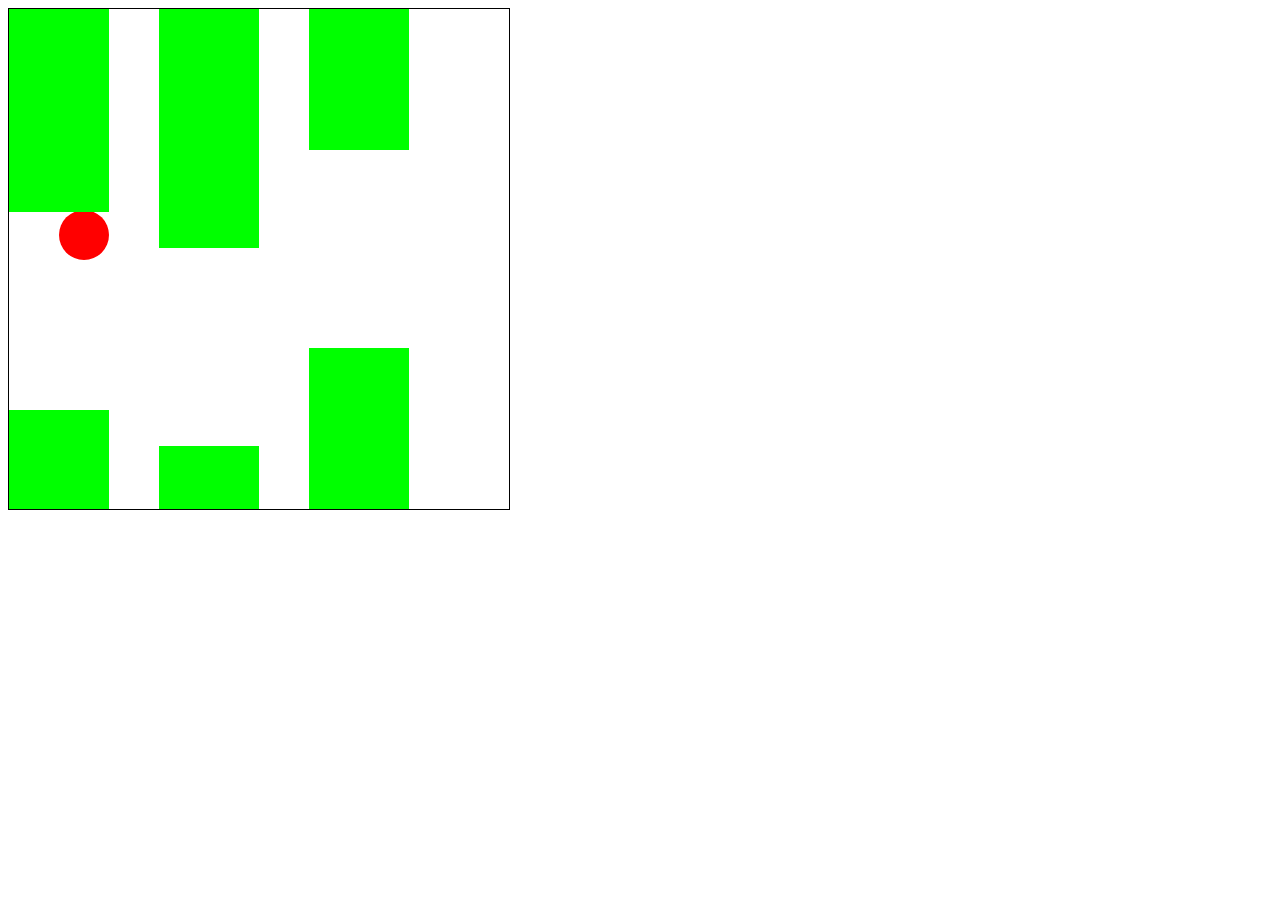
<file: Index.html>
<!DOCTYPE html>
<html>
  <head>
    <title>Flappy Bird Game</title>
    <style>
      /* CSS for game elements */
      #game-area {
        position: relative;
        width: 500px;
        height: 500px;
        border: 1px solid #000;
        overflow: hidden;
      }
      
      #bird {
        position: absolute;
        top: 200px;
        left: 50px;
        width: 50px;
        height: 50px;
        background-color: #f00;
        border-radius: 50%;
      }
      
      .pipe {
        position: absolute;
        width: 100px;
        height: 200px;
        background-color: #0f0;
      }
      
      .top-pipe {
        top: 0;
      }
      
      .bottom-pipe {
        bottom: 0;
      }
    </style>
  </head>
  <body>
    <div id="game-area">
      <div id="bird"></div>
    </div>
    
    <script>
      // JavaScript code for game logic
      
      // Variables
      var bird = document.getElementById('bird');
      var pipes = [];
      var gameArea = document.getElementById('game-area');
      var gameLoop;
      var birdSpeed = 1; // in pixels per frame
      var gravity = 0.1; // in pixels per frame squared
      
      // Event listener for spacebar
      document.addEventListener('keydown', function(event) {
        if (event.code === 'Space') {
          birdSpeed = -5; // negative speed to move bird upwards
        }
      });
      
      // Game loop
      function loop() {
        // Move bird downwards
        birdSpeed += gravity;
        bird.style.top = bird.offsetTop + birdSpeed + 'px';
        
        // Check for collision with pipes
        for (var i = 0; i < pipes.length; i++) {
          var pipe = pipes[i];
          
          // Check for horizontal collision
          if (bird.offsetLeft + bird.offsetWidth > pipe.offsetLeft
              && bird.offsetLeft < pipe.offsetLeft + pipe.offsetWidth) {
            
            // Check for vertical collision with top pipe
            if (bird.offsetTop < pipe.offsetHeight
                && pipe.classList.contains('top-pipe')) {
              endGame();
            }
            
            // Check for vertical collision with bottom pipe
            if (bird.offsetTop + bird.offsetHeight > gameArea.offsetHeight - pipe.offsetHeight
                && pipe.classList.contains('bottom-pipe')) {
              endGame();
            }
          }
        }
        
        // Check if bird is out of game area
        if (bird.offsetTop < 0 || bird.offsetTop + bird.offsetHeight > gameArea.offsetHeight) {
          endGame();
        }
      }
      
      // Start game loop
      function startGame() {
        gameLoop = setInterval(loop, 10);
      }
      
      // End game
      function endGame() {
        clearInterval(gameLoop);
        alert('Game over!');
      }
      
      // JavaScript code for game setup
      
      // Create pipes
      function createPipes() {
        var pipeSpacing = 150; // in pixels
        var pipeCount = Math.floor(gameArea.offsetWidth / pipeSpacing);
        var pipePosition = 0;
        
        for (var i = 0; i < pipeCount; i++) {
          var topPipeHeight = Math.floor(Math.random() * 200) + 50; // in pixels
          var bottomPipeHeight = gameArea.offsetHeight - topPipeHeight - 200; // in pixels
                var topPipe = document.createElement('div');
      topPipe.classList.add('pipe', 'top-pipe');
      topPipe.style.left = pipePosition + 'px';
      topPipe.style.height = topPipeHeight + 'px';
      
      var bottomPipe = document.createElement('div');
      bottomPipe.classList.add('pipe', 'bottom-pipe');
      bottomPipe.style.left = pipePosition + 'px';
      bottomPipe.style.height = bottomPipeHeight + 'px';
      
      gameArea.appendChild(topPipe);
      gameArea.appendChild(bottomPipe);
      pipes.push(topPipe);
      pipes.push(bottomPipe);
      
      pipePosition += pipeSpacing;
    }
  }
  
  // Initialize game
  function initGame() {
    createPipes();
    startGame();
  }
  
  // Call game initialization function
  initGame();
</script>

  </body>
</html>
</file>
